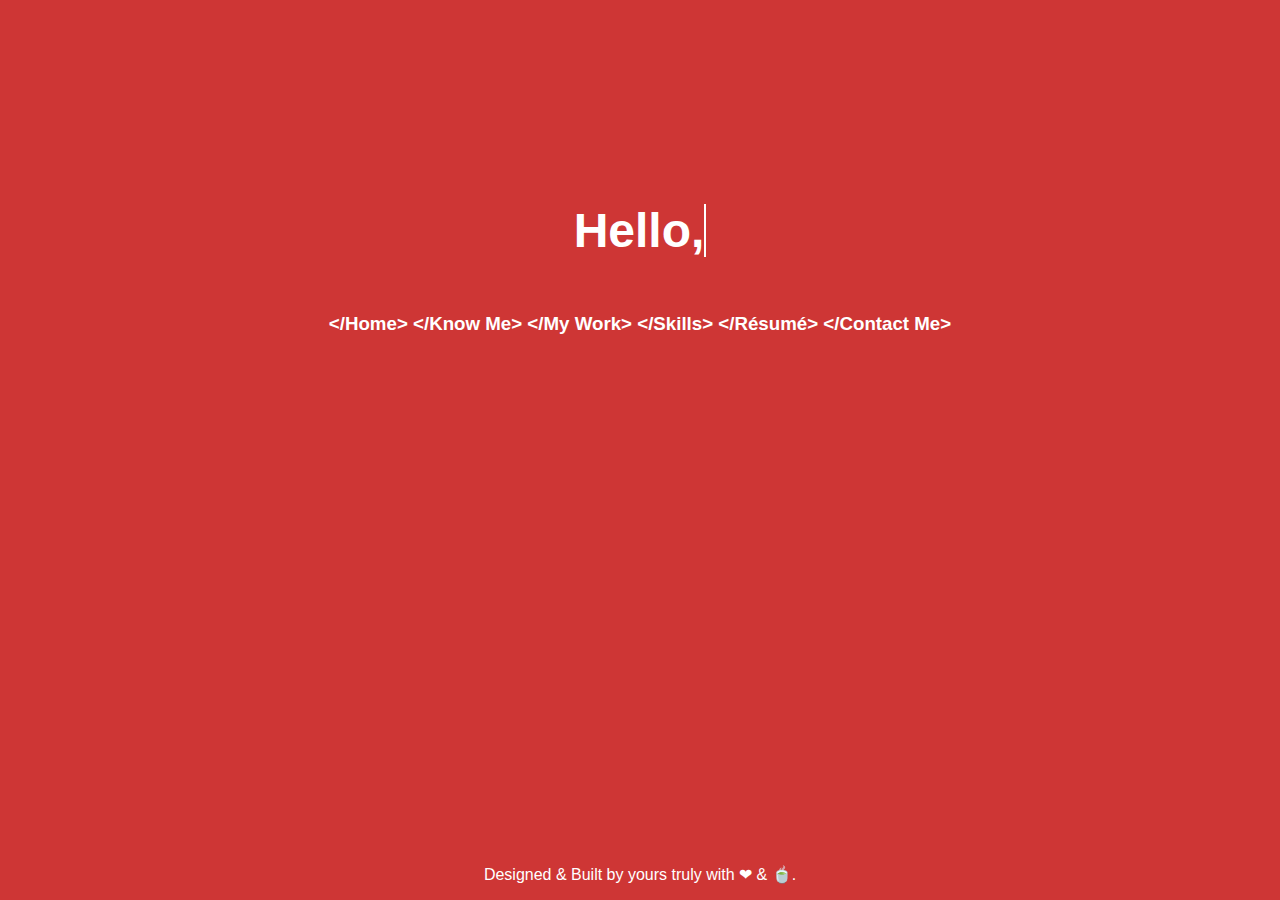
<file: public/index.html>
<!DOCTYPE html>
<html lang="en">

<head>
    <meta charset="utf-8">
    <title>
        Abhishek Singh
    </title>
    <link rel="stylesheet" href="assets/stylesheets/main.css">
    <script src="assets/scripts/main.js"></script>
    <script src="assets/scripts/modernizer.js"></script>
</head>

<body>
    <table align="center">
        <tr>
            <td>
                <h1></h1>
            </td>
        </tr>
        <tr>
            <td>
                <h3>
                    <a href="index.html">&lt;/Home&gt;</a>
                    <a href="about.html">&lt;/Know Me&gt;</a>
                    <a href="portfolio.html">&lt;/My Work&gt;</a>
                    <a href="skills.html">&lt;/Skills&gt;</a>
                    <a href="https://drive.google.com/file/d/1jq75NdGb_oF7UfHpa2dE4Y3RedY2tCmo/view?usp=sharing">&lt;/Résumé&gt;</a>
                    <a href="contact.html">&lt;/Contact Me&gt;</a>
                </h3>
            </td>
        </tr>
    </table>
    <footer>
        Designed & Built by yours truly with ❤ & 🍵.
    </footer>
</body>

</html>
</file>
<file: public/assets/stylesheets/main.css>
body{
  font-family: 'tradegothiclt-bold', sans-serif;
  background-color:#ce3635;
  text-align: center;
  color:#fff;
  padding-top:10em;
}

h1{
  font-size: 3em;
  color: white;
}

span{
  border-right: .05em solid;
  animation: caret 1s steps(1) infinite;
}

@keyframes caret{
  50%{
    border-color: transparent;
  }
}

*{ color:#fff; text-decoration: none;
}

footer{
  position: absolute;
  right: 0;
  bottom: 0;
  left: 0;
  padding: 1rem;
  text-align: center;
}
</file>
